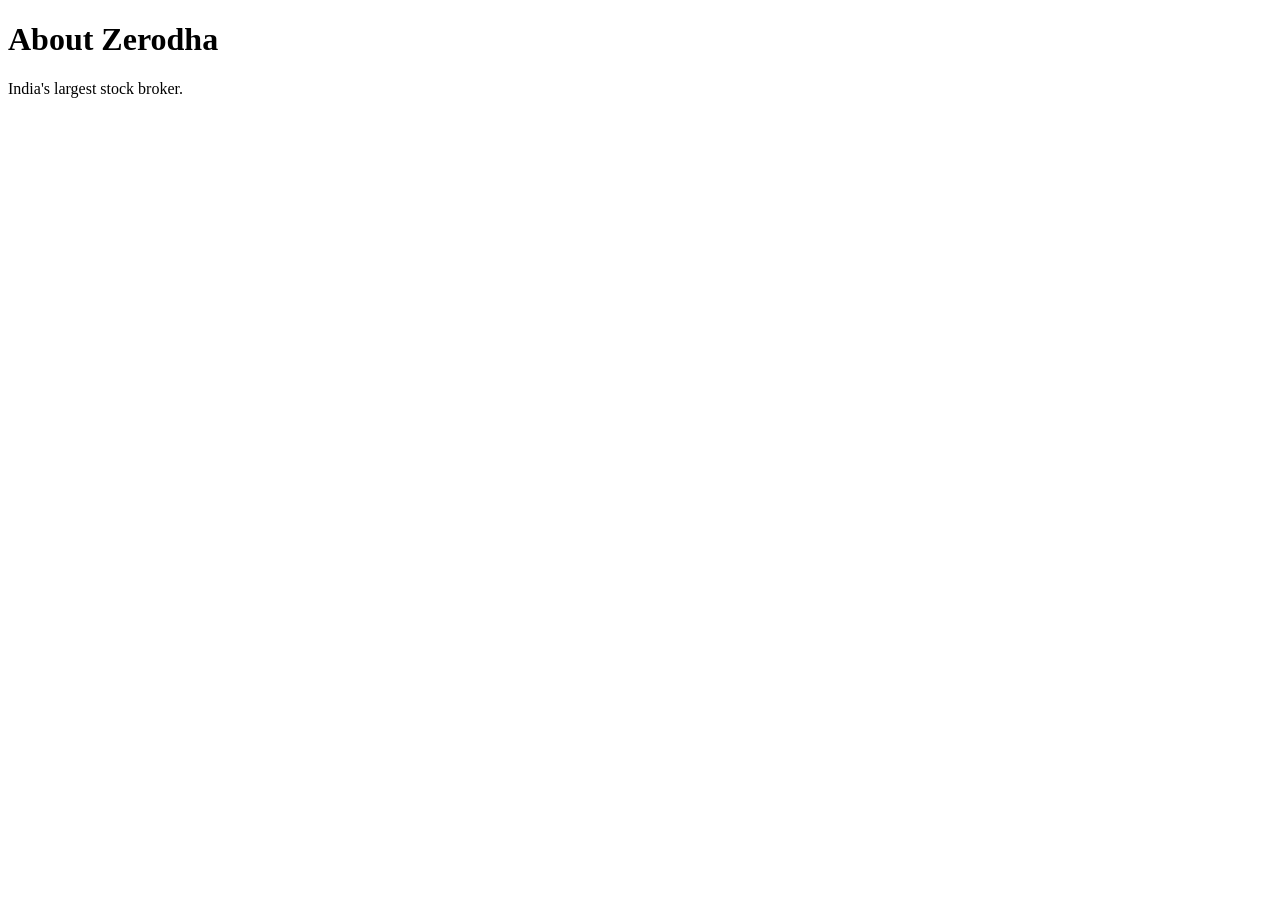
<file: about.html>
<!DOCTYPE html>
<html lang="en">
<head>
    <meta charset="UTF-8">
    <meta name="viewport" content="width=device-width, initial-scale=1.0">
    <title>About - Zerodha</title>
</head>
<body>

    <h1>About Zerodha</h1>
    <p>India's largest stock broker.</p>

</body>
</html>
</file>
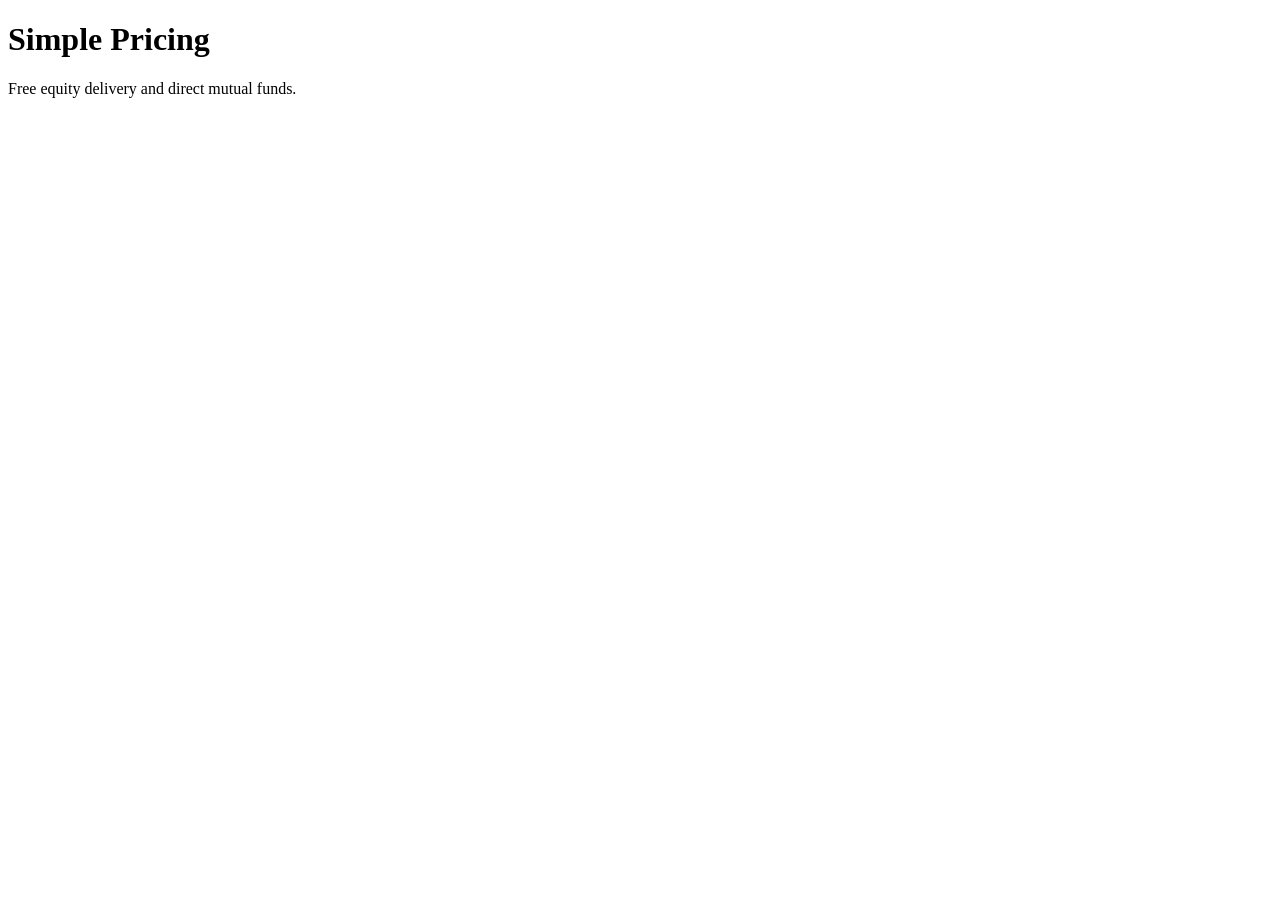
<file: pricing.html>
<!DOCTYPE html>
<html lang="en">
<head>
    <meta charset="UTF-8">
    <meta name="viewport" content="width=device-width, initial-scale=1.0">
    <title>Signup - Zerodha</title>
</head>
<body>

<h1>Simple Pricing</h1>
<p>Free equity delivery and direct mutual funds.</p>

</body>
</html>
</file>
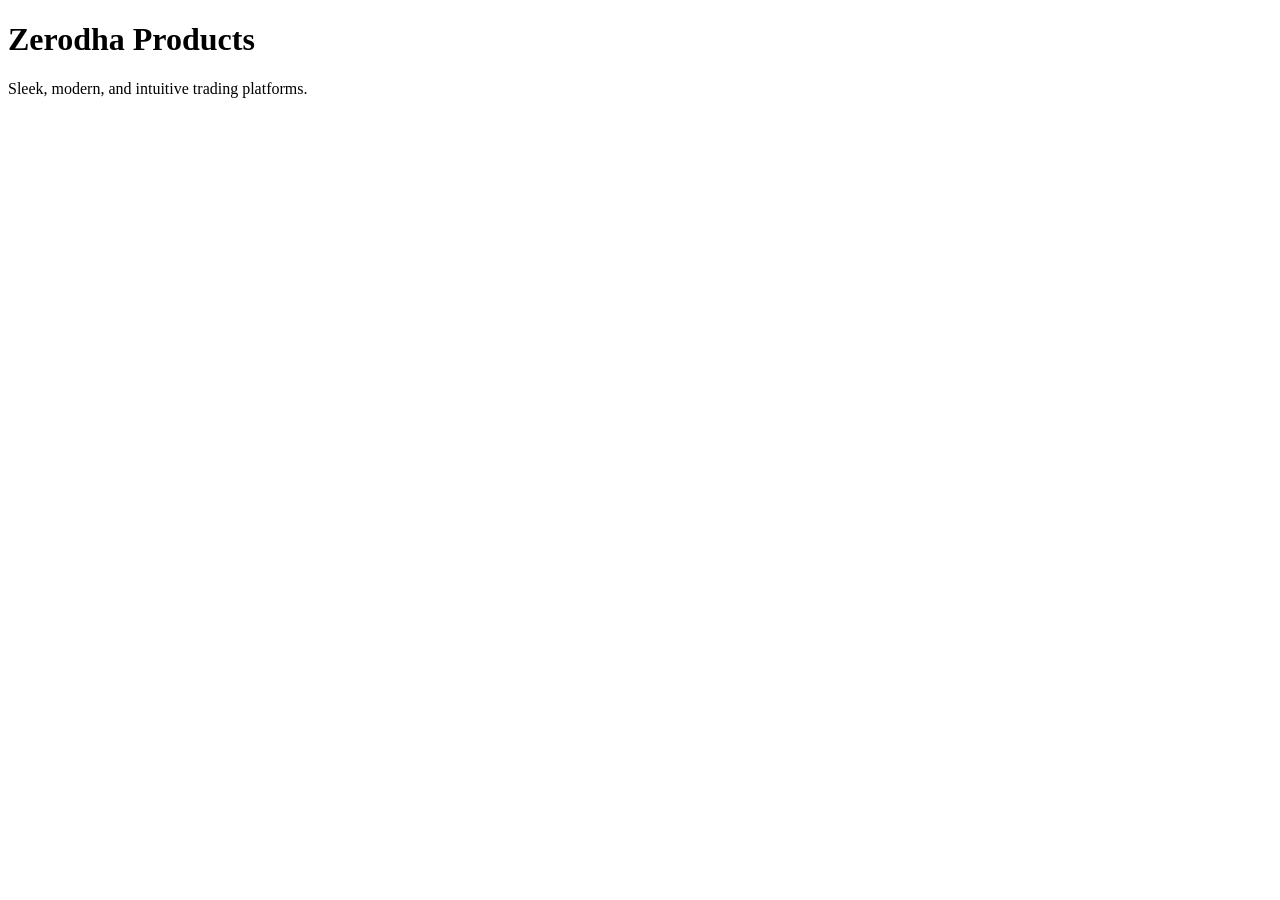
<file: products.html>
<!DOCTYPE html>
<html lang="en">
<head>
    <meta charset="UTF-8">
    <meta name="viewport" content="width=device-width, initial-scale=1.0">
    <title>Signup - Zerodha</title>
</head>
<body>

    <h1>Zerodha Products</h1>
    <p>Sleek, modern, and intuitive trading platforms.</p>

</body>
</html>
</file>
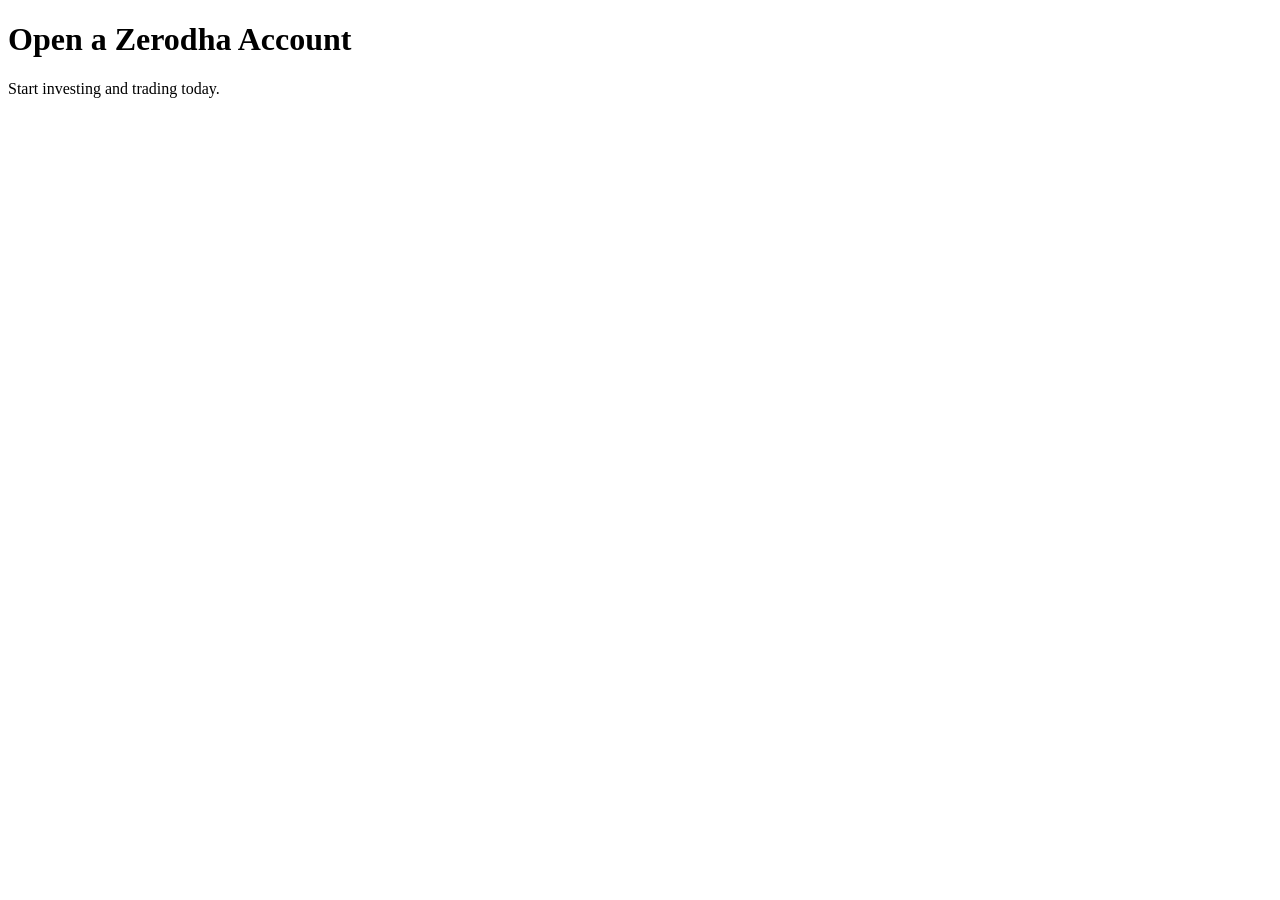
<file: signup.html>
<!DOCTYPE html>
<html lang="en">
<head>
    <meta charset="UTF-8">
    <meta name="viewport" content="width=device-width, initial-scale=1.0">
    <title>Signup - Zerodha</title>
</head>
<body>

    <h1>Open a Zerodha Account</h1>
    <p>Start investing and trading today.</p>

</body>
</html>
</file>
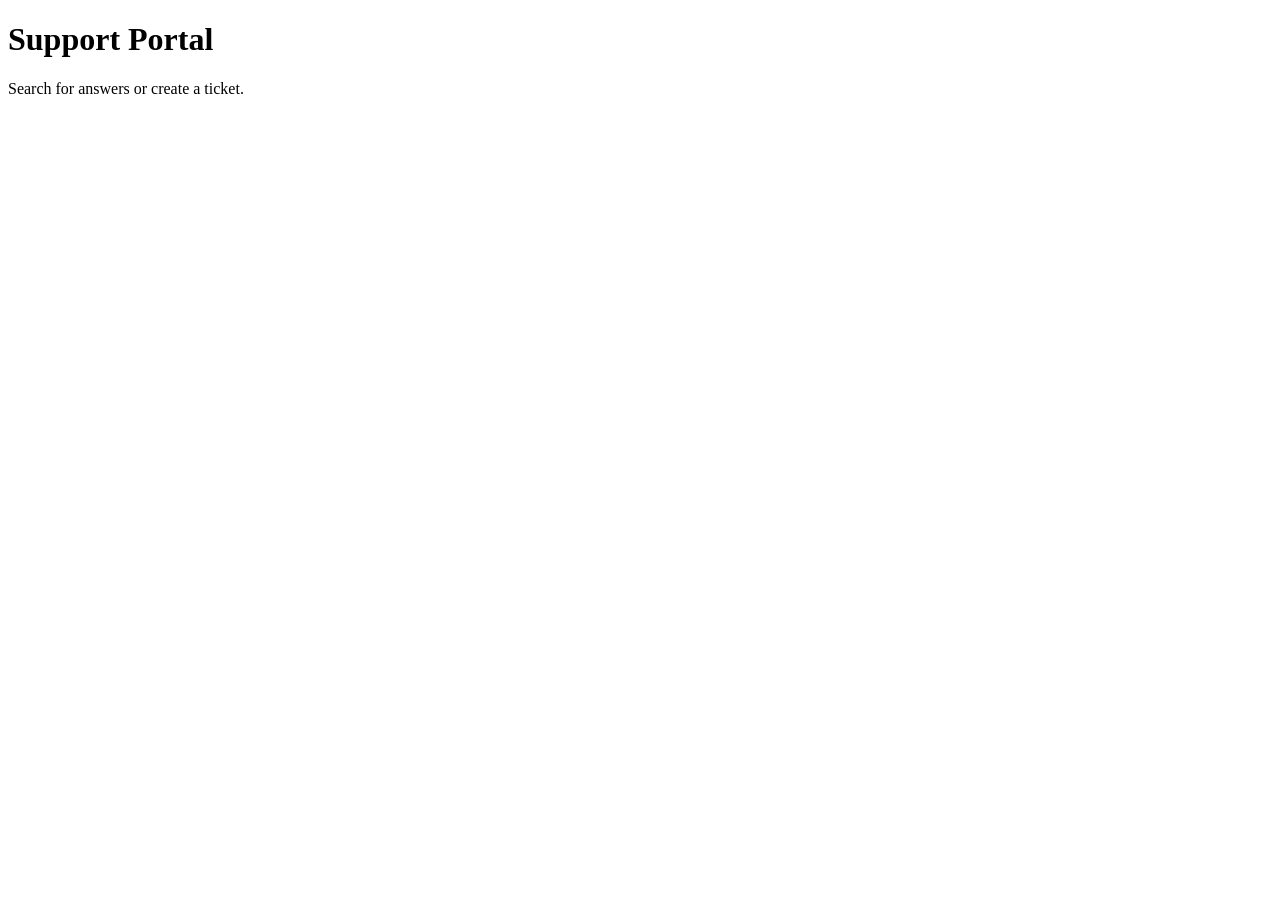
<file: support.html>
<!DOCTYPE html>
<html lang="en">
<head>
    <meta charset="UTF-8">
    <meta name="viewport" content="width=device-width, initial-scale=1.0">
    <title>Document</title>
</head>
<body>
    <h1>Support Portal</h1>
    <p>Search for answers or create a ticket.</p>
</body>
</html>
</file>
